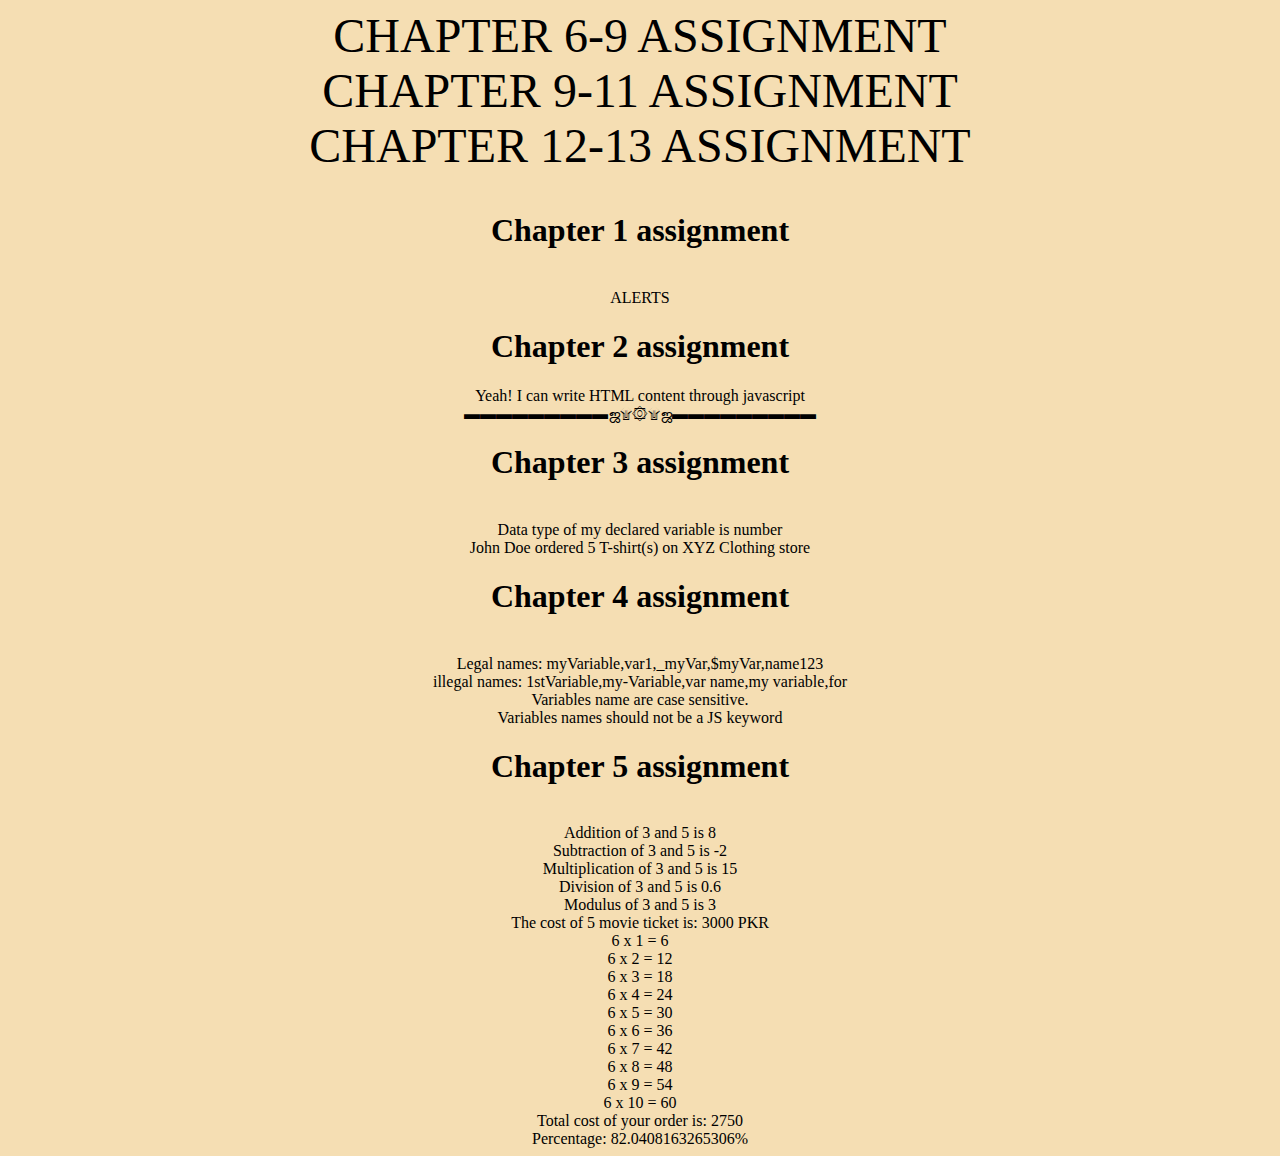
<file: index.html>
<!DOCTYPE html>
<html lang="en">

<head>
    <meta charset="UTF-8">
    <meta name="viewport" content="width=device-width, initial-scale=1.0">
    <title>SMIT ASSIGMENT</title>
   <link rel="stylesheet" href="./style.css">
</head>

<body>

    <a href="./6-9.html">CHAPTER 6-9 ASSIGNMENT</a><br>
    <a href="./9-11.html">CHAPTER 9-11 ASSIGNMENT</a><br>
    <a href="./12-13.html">CHAPTER 12-13 ASSIGNMENT</a><br>







    <script src="./1-5.js"></script>
</body>

</html>
</file>
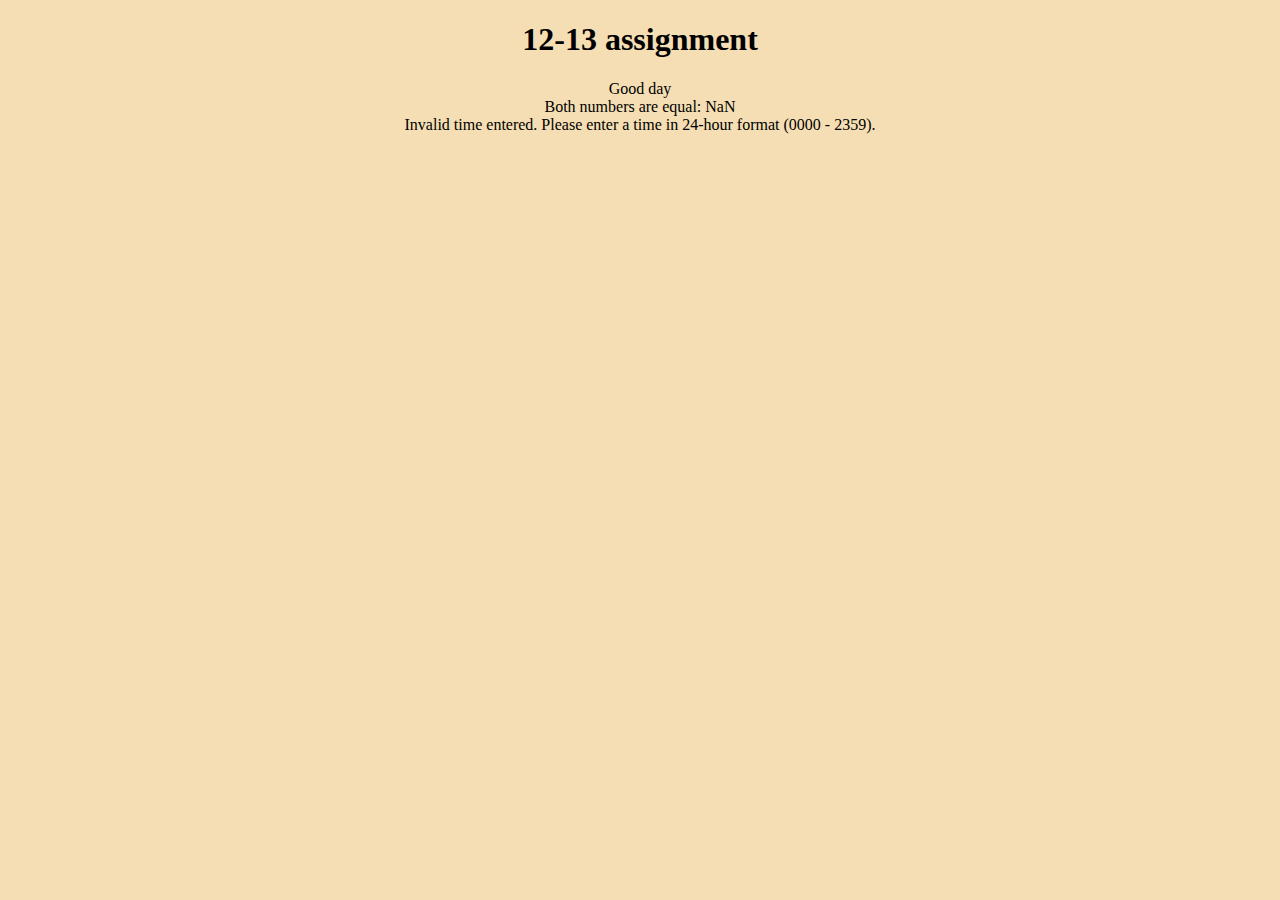
<file: 12-13.html>
<!DOCTYPE html>
<html lang="en">
<head>
    <meta charset="UTF-8">
    <meta http-equiv="X-UA-Compatible" content="IE=edge">
    <meta name="viewport" content="width=device-width, initial-scale=1.0">
    <title>Document</title>
   <link rel="stylesheet" href="./style.css">

</head>
<body>

<h1>12-13 assignment</h1>



  <script src="./12-13.js"></script>
    

</body>
</html>
</file>
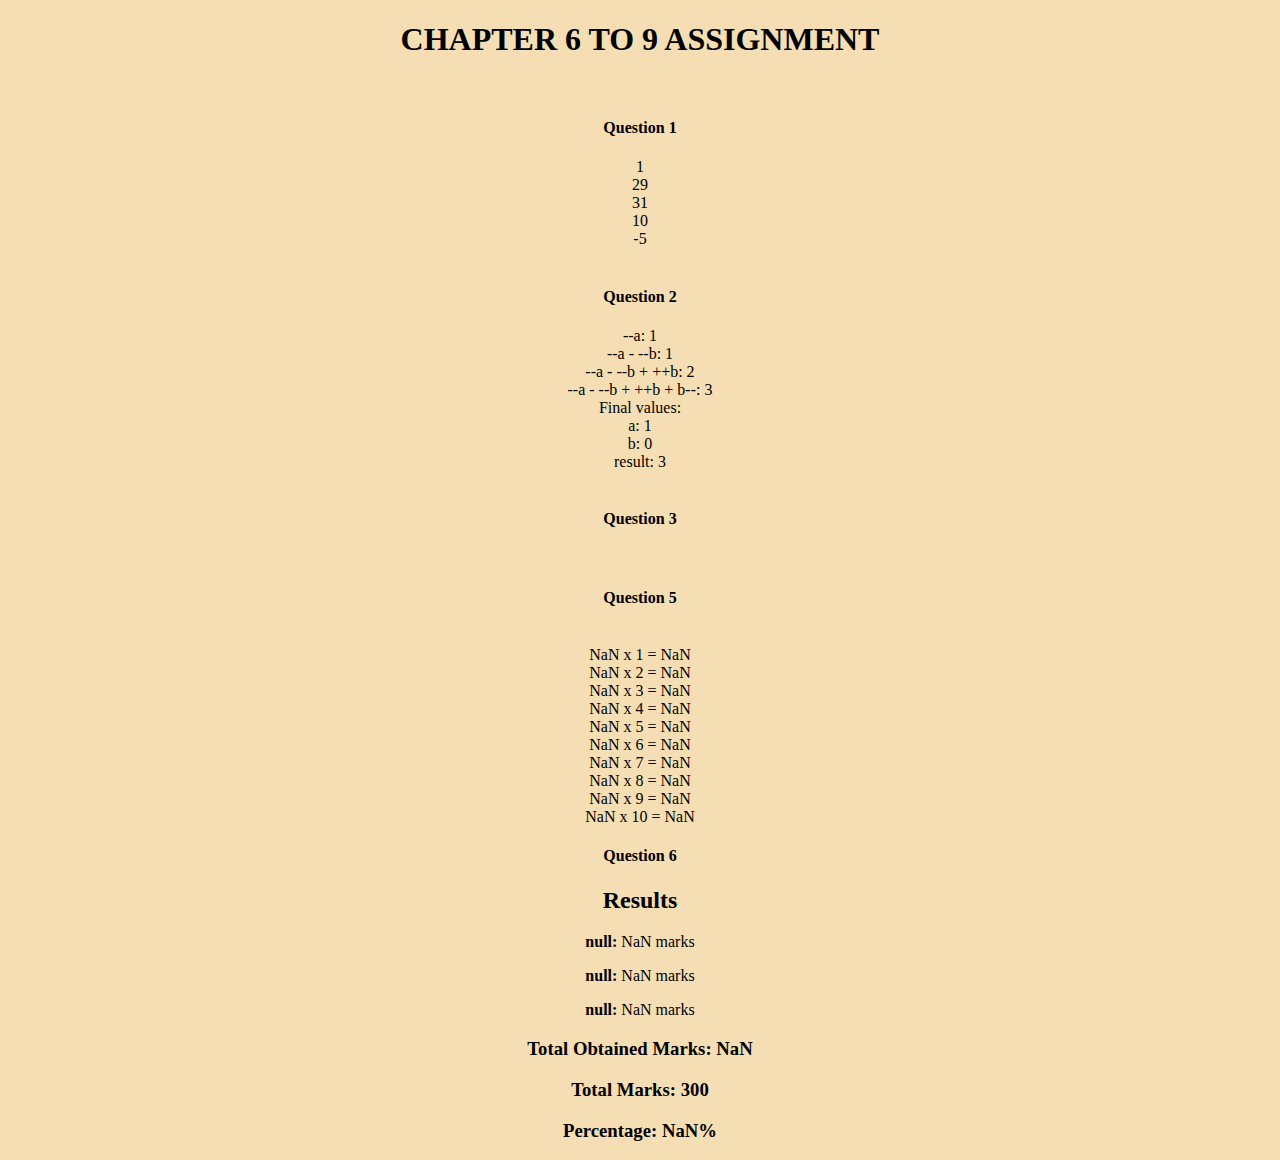
<file: 6-9.html>
<!DOCTYPE html>
<html lang="en">

<head>
    <meta charset="UTF-8">
    <meta http-equiv="X-UA-Compatible" content="IE=edge">
    <meta name="viewport" content="width=device-width, initial-scale=1.0">
    <title>Document</title>
    <link rel="stylesheet" href="./style.css">

</head>

<body>
    <h1>CHAPTER 6 TO 9 ASSIGNMENT</h1>


  



    <script src="./6.9.js"></script>
</body>

</html>
</file>
<file: style.css>
* {
    text-align: center;
    background-color:wheat;
}

a {
    text-decoration: none;
    color: black;
    font-size: 48px;
    ;
}
</file>
